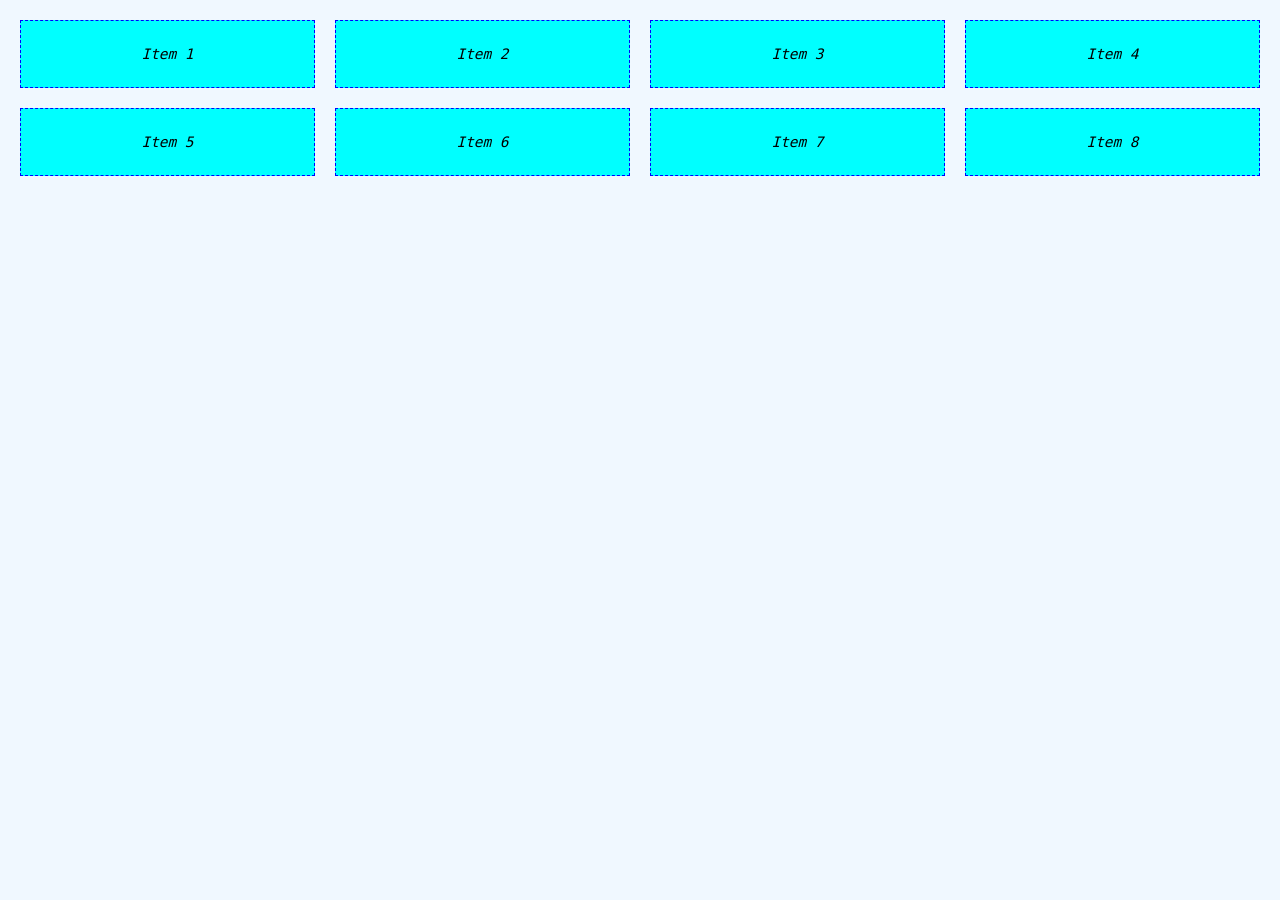
<file: Session 2/EX1/index.html>
<!DOCTYPE html>
<html lang="en">
<head>
    <meta charset="UTF-8">
    <meta name="viewport" content="width=device-width, initial-scale=1.0">
    <title>EX 1</title>
    <link rel="stylesheet" href="style.css">
</head>
<body>
    <div class="item">
        <div class="item-box">Item 1</div>
        <div class="item-box">Item 2</div>
        <div class="item-box">Item 3</div>
        <div class="item-box">Item 4</div>
        <div class="item-box">Item 5</div>
        <div class="item-box">Item 6</div>
        <div class="item-box">Item 7</div>
        <div class="item-box">Item 8</div>
    </div>
</body>
</html>
</file>
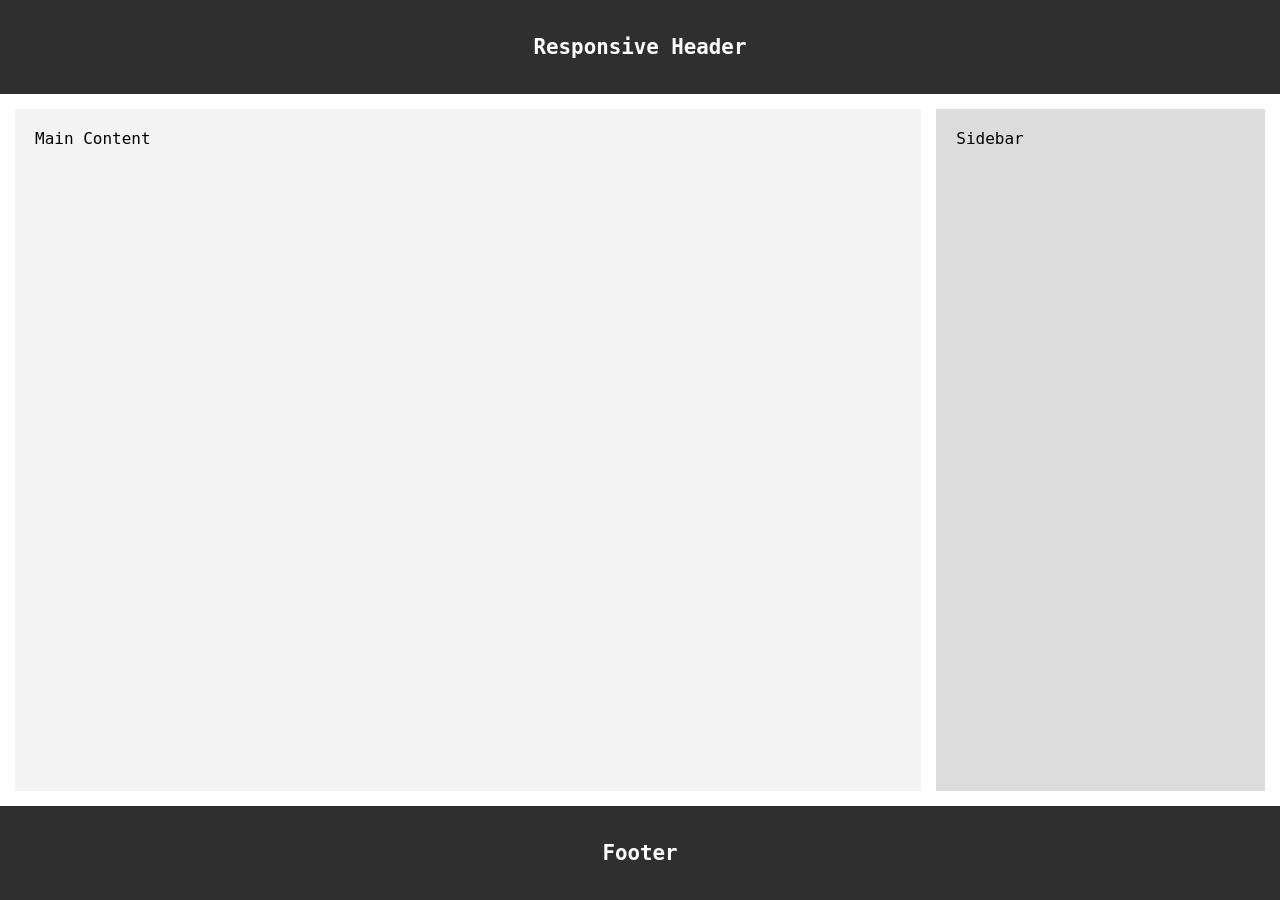
<file: Session 2/EX3/index.html>
<!DOCTYPE html>
<html lang="en">
<head>
    <meta charset="UTF-8">
    <meta name="viewport" content="width=device-width, initial-scale=1.0">
    <title>EX 3</title>
    <link rel="stylesheet" href="style.css">
</head>
<body>
    <header>Responsive Header</header>
    <div class="container">
        <main class="main-content">Main Content</main>
        <aside class="sidebar">Sidebar</aside>
    </div>
    <footer>Footer</footer>
</body>
</html>
</file>
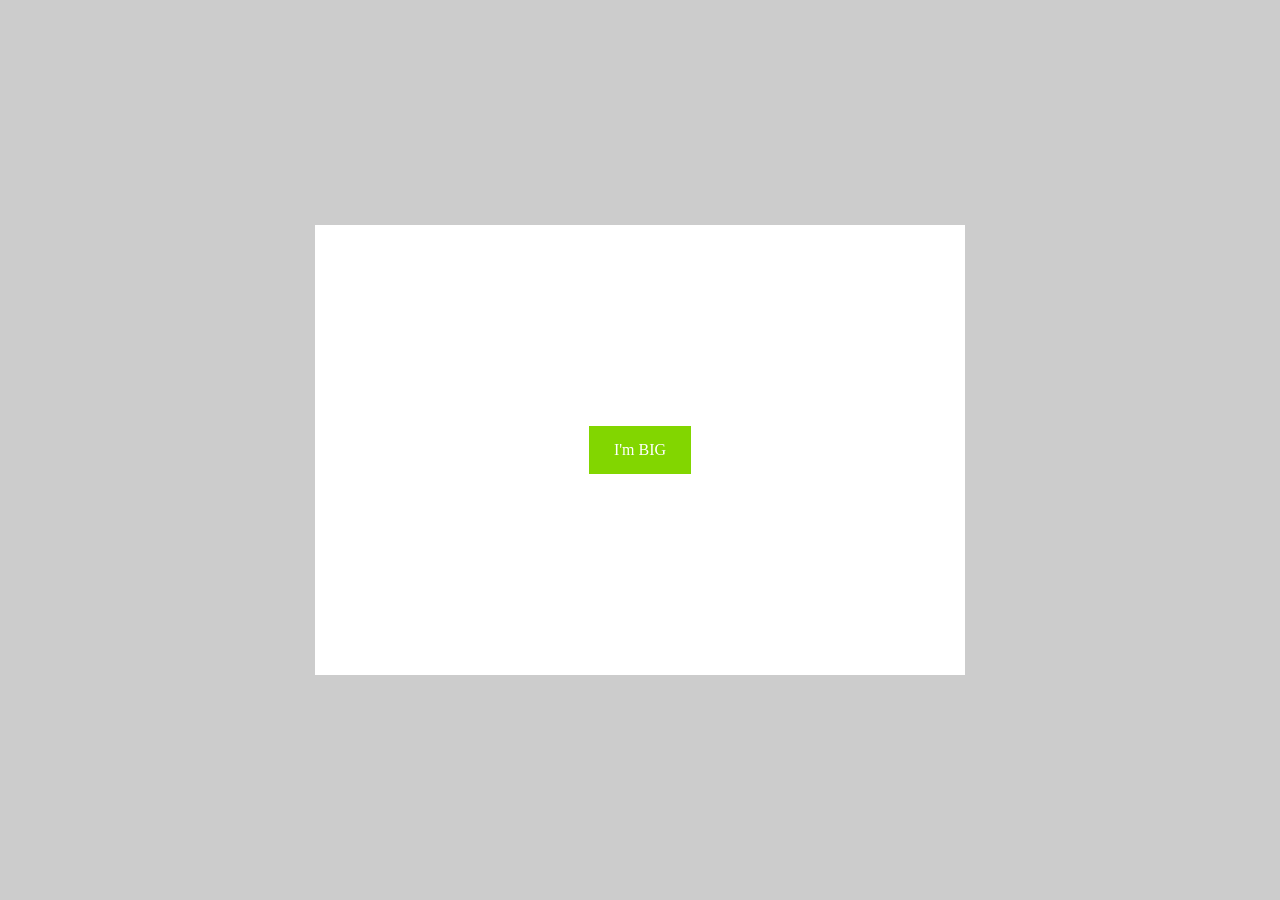
<file: Session 2/EX4/media/index.html>
<!DOCTYPE html>
<html lang="en">
<head>
    <meta charset="UTF-8">
    <meta name="viewport" content="width=device-width, initial-scale=1.0">
    <title>EX 4 (@media)</title>
    <link rel="stylesheet" href="style.css">
</head>
<body>
    <div class="wrapper">
        <div class="content">
            <span class="small">I'm SMALL</span>
            <span class="big">I'm BIG</span>
        </div>
    </div>
</body>
</html>
</file>
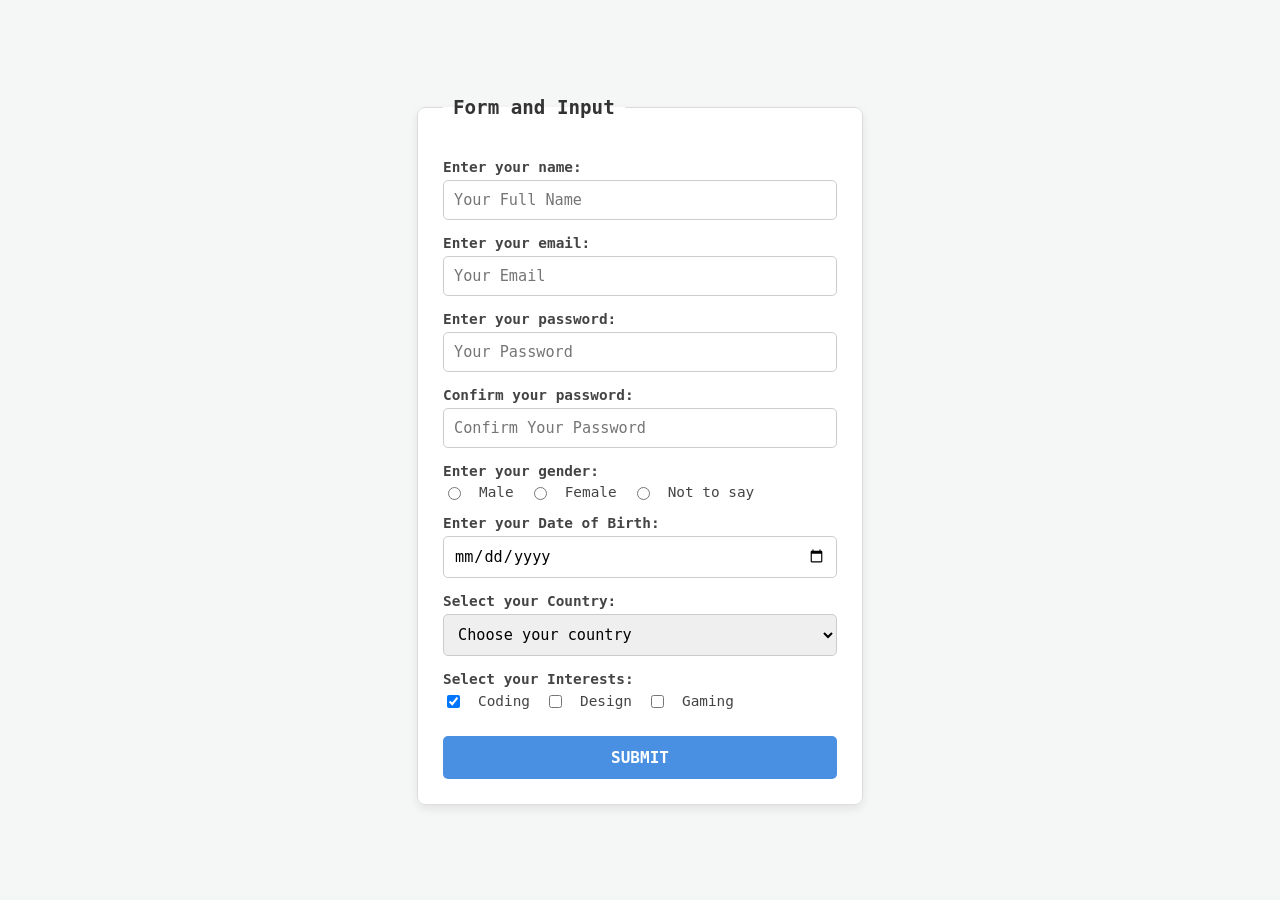
<file: Session 1/Form_and_Input.html>
<!DOCTYPE html>
<html lang="en">
<head>
    <meta charset="UTF-8">
    <meta name="viewport" content="width=device-width, initial-scale=1.0">
    <title>Form and Input</title>
    <style>
        * {
            box-sizing: border-box;
        }

        body {
            font-family: Consolas, monospace;
            background-color: #f4f7f6;
            display: flex;
            justify-content: center;
            align-items: center;
            min-height: 100vh;
            margin: 0;
            padding: 20px;
        }

        form {
            width: 100%;
            max-width: 450px;
        }

        fieldset {
            background-color: #ffffff;
            border: 1px solid #dcdcdc;
            border-radius: 8px;
            padding: 25px;
            box-shadow: 0 4px 10px rgba(0, 0, 0, 0.08);
        }

        legend {
            font-size: 1.2rem;
            font-weight: bold;
            color: #333333;
            padding: 0 10px;
        }

        label {
            display: block; /* Forces label onto its own line above the input */
            margin-top: 15px;
            margin-bottom: 5px;
            font-weight: bold;
            color: #444444;
            font-size: 0.9rem;
        }

        input[type="text"],
        input[type="email"],
        input[type="password"],
        input[type="date"],
        #country {
            width: 100%;
            padding: 10px;
            border: 1px solid #cccccc;
            border-radius: 5px;
            font-family: monospace;
            font-size: 0.95rem;
        }

        input:focus {
            outline: none;
            border-color: #4a90e2;
        }

        .gender-group, .interest {
            margin-top: 5px;
            display: flex;
            gap: 15px;
            align-items: center;
        }

        .gender-group label, .interest label {
            display: inline;
            margin: 0;
            font-weight: normal;
            cursor: pointer;
        }

        input[type="submit"] {
            width: 100%;
            margin-top: 25px;
            padding: 12px;
            background-color: #4a90e2;
            color: white;
            border: none;
            border-radius: 5px;
            font-family: inherit;
            font-size: 1rem;
            font-weight: bold;
            text-transform: uppercase;
            cursor: pointer;
            transition: background-color 0.5s;
        }

        input[type="submit"]:hover {
            background-color: #357abd;
        }
    </style>
</head>
<body>
    <form action="#" method="post">
        <fieldset>
            <legend>Form and Input</legend>
            <div>
                <label for="name">Enter your name:</label>
                <input type="text" id="nam e" name="username" placeholder="Your Full Name" required>
            </div>
            <div>
                <label for="email">Enter your email:</label>
                <input type="email" id="email" name="user_email" placeholder="Your Email" required>
            </div>
            <div>
                <label for="password">Enter your password:</label>
                <input type="password" id="password" name="password" placeholder="Your Password" required>
                <label for="confirmPassword">Confirm your password:</label>
                <input type="password" id="confirmPassword" name="confirmPassword" placeholder="Confirm Your Password" required>
            </div>
            <div>
                <label>Enter your gender:</label>
                <div class="gender-group">
                    <input type="radio" id="male" value="male" name="gender">
                    <label for="male">Male</label>
                    <input type="radio" id="female" value="female" name="gender">
                    <label for="female">Female</label>
                    <input type="radio" id="not_to_say" value="not_to_say" name="gender">
                    <label for="not_to_say">Not to say</label>
                </div>
            </div>
            <div>
                <label for="dob">Enter your Date of Birth:</label>
                <input type="date" id="dob" name="dob">
            </div>
            <div>
                <label for="country">Select your Country:</label>
                <select id="country" name="country" required>
                    <option value="">Choose your country</option>
                    <option value="cambodia">Cambodia</option>
                    <option value="thailand">Thailand</option>
                    <option value="vietnam">Vietnam</option>
                    <option value="other">Other</option>
                </select>
            </div>
            <div>
                <label>Select your Interests:</label>
                <div class="interest">
                    <input type="checkbox" id="coding" name="interests" value="coding" checked>
                    <label for="coding">Coding</label>

                    <input type="checkbox" id="design" name="interests" value="design">
                    <label for="design">Design</label>

                    <input type="checkbox" id="gaming" name="interests" value="gaming">
                    <label for="gaming">Gaming</label>
                </div>
                
            </div>

            <input type="submit" value="submit">
            
        </fieldset>
    </form>
</body>
</html>
</file>
<file: Session 2/EX1/style.css>
* {
    box-sizing: border-box;
}

body {
    font-family: consolas, monospace;
    margin: 0;
    padding: 20px;
    background-color: aliceblue;
}

.item {
    display: grid;
    grid-template-columns: repeat(4, 1fr);
    gap: 20px;
}

.item-box {
    background-color: aqua;
    text-align: center;
    padding: 25px;
    font-size: 0.9rem;
    font-style: italic;
    border: 1px dashed blue;
}

@media (max-width: 1000px) {
    .item {
        grid-template-columns: repeat(3, 1fr);
        gap: 15px;
    }
}

@media (max-width: 768px) {
    .item {
        grid-template-columns: repeat(2, 1fr);
        gap: 12px;
    }
}

@media (max-width: 480px) {
    .item {
        grid-template-columns: repeat(1, 1fr);
        gap: 10px;
    }
}
</file>
<file: Session 2/EX3/style.css>
* {
    box-sizing: border-box;
    margin: 0;
    padding: 0;
}

body {
    font-family: consolas, monospace;
    display: flex;
    flex-direction: column;
    min-height: 100vh;
}

header, footer {
    background-color: #2f2f2f;
    color: white;
    text-align: center;
    padding: 18px;
    font-weight: bold;
    font-size: 1rem;
}

.container {
    display: flex;
    flex-direction: column;
    gap: 15px;
    padding: 15px;
    flex: 1;
}

.main-content {
    background-color: #f4f4f4;
    padding: 20px;
    width: 100%;
}

.sidebar {
    background-color: #dcdcdc;
    padding: 20px;
    width: 100%;
}

@media (min-width: 600px) {
    header, footer {
        padding: 22px;
        font-size: 1.1rem;
    }

    .container {
        flex-direction: row;
    }

    .main-content, .sidebar {
        flex: 1;
    }
}

@media (min-width: 900px) {
    header, footer {
        padding: 35px;
        font-size: 1.3rem;
    }

    .main-content {
        flex: 3;
    }

    .sidebar {
        flex: 1;
    }
}
</file>
<file: Session 2/EX4/media/style.css>
* {
    box-sizing: border-box;
    padding: 0;
    margin: 0;
}

body {
    background-color: #cccccc;
    display: flex;
    justify-content: center;
    align-items: center;
    min-height: 100vh;
    padding: 20px;
}

.wrapper {
    background-color: #ffffff;
    width: 100%;
    max-width: 650px;
    height: 450px;
    display: flex;
    justify-content: center;
    align-items: center;
}

.content {
    background-color: #82d600;
    color: white;
    padding: 15px 25px;
}

.small {
    display: none;
}

.big {
    display: inline;
}

@media only screen and (max-width: 600px) {
    .content {
        background-color: #f44336;
        font-size: 1rem;
        padding: 10px 18px;
    }

    .big {
        display: none;
    }

    .small {
        display: inline;
    }
}
</file>
